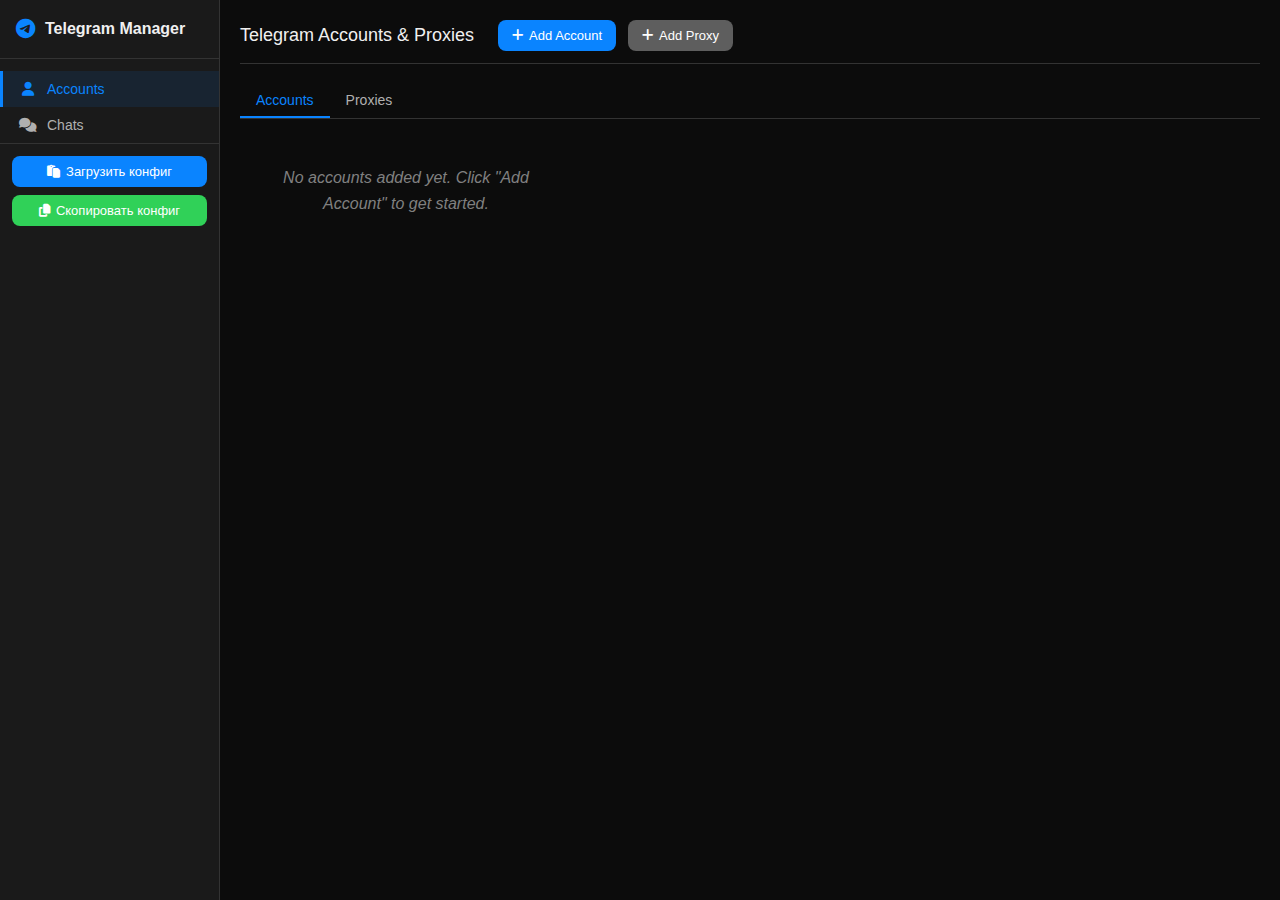
<file: index.html>
<!DOCTYPE html>
<html lang="en">
<head>
  <meta charset="UTF-8">
  <meta name="viewport" content="width=device-width, initial-scale=1.0">
  <title>Telegram Bot Manager</title>
  <link rel="stylesheet" href="styles.css">
  <link rel="stylesheet" href="https://cdnjs.cloudflare.com/ajax/libs/font-awesome/6.4.0/css/all.min.css">
</head>
<body>
  <div class="app-container">
    <div class="sidebar">
      <div class="sidebar-header">
        <i class="fab fa-telegram"></i>
        <h1>Telegram Manager</h1>
      </div>
      <nav class="sidebar-nav">
        <button class="nav-item active" data-section="accounts">
          <i class="fas fa-user"></i>
          <span>Accounts</span>
        </button>
        <button class="nav-item" data-section="chats">
          <i class="fas fa-comments"></i>
          <span>Chats</span>
        </button>

      <div class="sidebar-footer">
        <div class="config-buttons">
          <button id="loadConfig" class="btn primary">
            <i class="fas fa-paste"></i>
            <span>Загрузить конфиг</span>
          </button>
          <button id="saveConfig" class="btn success">
            <i class="fas fa-copy"></i>
            <span>Скопировать конфиг</span>
          </button>
        </div>
      </div>
    </div>

    <div class="main-content">
      <!-- Accounts Section -->
      <section id="accounts" class="content-section active">
        <div class="section-header">
          <div class="title-with-actions">
            <h2>Telegram Accounts & Proxies</h2>
            <button id="addAccount" class="btn primary">
              <i class="fas fa-plus"></i>
              <span>Add Account</span>
            </button>
            <button id="addProxy" class="btn secondary">
              <i class="fas fa-plus"></i>
              <span>Add Proxy</span>
            </button>
          </div>
        </div>
        
        <div class="account-proxy-tabs">
          <button class="account-proxy-tab active" data-tab="accounts-tab">Accounts</button>
          <button class="account-proxy-tab" data-tab="proxies-tab">Proxies</button>
        </div>
        
        <div id="accounts-tab" class="account-proxy-content active">
          <div class="cards-grid" id="accountsList">
            <!-- Sample Account Card -->
            <div class="card">
              <div class="card-header">
                <div class="card-title">Main Account</div>
                <div class="card-actions">
                  <button class="action-btn edit"><i class="fas fa-edit"></i></button>
                  <button class="action-btn delete"><i class="fas fa-trash"></i></button>
                </div>
              </div>
              <div class="card-content">
                <div class="card-info"><strong>Phone:</strong> +1234567890</div>
                <div class="card-info"><strong>Session:</strong> session_name.session</div>
                <div class="card-tag">SOCKS5 Proxy</div>
              </div>
            </div>
          </div>
        </div>
        
        <div id="proxies-tab" class="account-proxy-content">
          <div class="cards-grid" id="proxyList">
            <!-- Sample Proxy Card -->
            <div class="card">
              <div class="card-header">
                <div class="card-title">EU Proxy</div>
                <div class="card-actions">
                  <button class="action-btn edit"><i class="fas fa-edit"></i></button>
                  <button class="action-btn delete"><i class="fas fa-trash"></i></button>
                </div>
              </div>
              <div class="card-content">
                <div class="card-info"><strong>Type:</strong> SOCKS5</div>
                <div class="card-info"><strong>Host:</strong> proxy.example.com:1080</div>
                <div class="card-tag">SOCKS5</div>
              </div>
            </div>
          </div>
        </div>
      </section>

      <!-- Chats Section -->
      <section id="chats" class="content-section">
        <div class="section-header">
          <div class="title-with-actions">
            <h2>Chat Settings</h2>
            <button id="addChat" class="btn primary">
              <i class="fas fa-plus"></i>
              <span>Add Chat</span>
            </button>
          </div>
        </div>
        <div class="cards-grid" id="chatList">
          <!-- Sample Chat Card -->
          <div class="card">
            <div class="card-header">
              <div class="card-title">Crypto Group</div>
              <div class="card-actions">
                <button class="action-btn edit"><i class="fas fa-edit"></i></button>
                <button class="action-btn delete"><i class="fas fa-trash"></i></button>
              </div>
            </div>
            <div class="card-content">
              <div class="card-info"><strong>ID:</strong> @crypto_group</div>
              <div class="card-info"><strong>Message:</strong> Hello crypto enthusiasts! Check out our...</div>
              <div class="card-info"><strong>Account:</strong> Main Account</div>
              <div class="card-info"><strong>Times:</strong> 09:00, 15:00, 21:00</div>
              <div class="card-tag success">With Photo</div>
            </div>
          </div>
        </div>
      </section>

      <!-- Schedule Section -->
      <section id="schedule" class="content-section">
        <div class="section-header">
          <div class="title-with-actions">
            <h2>Posting Schedule</h2>
            <button id="addScheduleGroup" class="btn primary">
              <i class="fas fa-plus"></i>
              <span>Add Schedule</span>
            </button>
          </div>
        </div>
        <div class="cards-grid" id="scheduleList">
          <!-- Sample Schedule Card -->
          <div class="card">
            <div class="card-header">
              <div class="card-title">Morning Posts</div>
              <div class="card-actions">
                <button class="action-btn edit"><i class="fas fa-edit"></i></button>
                <button class="action-btn delete"><i class="fas fa-trash"></i></button>
              </div>
            </div>
            <div class="card-content">
              <div class="card-info"><strong>Account:</strong> Main Account</div>
              <div class="card-info"><strong>Chat:</strong> Crypto Group</div>
              <div class="card-info"><strong>Times:</strong> 09:00, 11:30</div>
            </div>
          </div>
        </div>
      </section>
    </div>

    <!-- Account Modal -->
    <div id="accountModal" class="modal">
      <div class="modal-content">
        <div class="modal-header">
          <h2>Add Account</h2>
          <span class="close">&times;</span>
        </div>
        <div class="modal-body">
          <div class="form-group">
            <label for="accountName">Account Name</label>
            <input type="text" id="accountName" class="form-control" placeholder="Enter a name for this account">
          </div>
          <div class="form-group">
            <label for="apiId">API ID</label>
            <input type="text" id="apiId" class="form-control" placeholder="Enter API ID">
          </div>
          <div class="form-group">
            <label for="apiHash">API Hash</label>
            <input type="text" id="apiHash" class="form-control" placeholder="Enter API Hash">
          </div>
          <div class="form-group">
            <label for="phoneNumber">Phone Number</label>
            <input type="text" id="phoneNumber" class="form-control" placeholder="+1234567890">
          </div>
          <div class="form-group">
            <label for="sessionFile">Session File Path</label>
            <input type="text" id="sessionFile" class="form-control" placeholder="/path/to/session.session">
          </div>
          
          <div class="proxy-toggle">
            <div class="proxy-toggle-header">
              <label>
                <input type="checkbox" id="useProxyCheck">
                Use Proxy
              </label>
            </div>
            <div class="proxy-toggle-content">
              <div class="form-group">
                <label for="proxySelect">Select Existing Proxy</label>
                <select id="proxySelect" class="form-control">
                  <option value="">No Proxy</option>
                  <option value="eu_proxy">EU Proxy</option>
                  <option value="us_proxy">US Proxy</option>
                </select>
              </div>
            </div>
          </div>
        </div>
        <div class="modal-footer">
          <button id="saveAccount" class="btn success">Save</button>
          <button id="cancelAccount" class="btn danger">Cancel</button>
        </div>
      </div>
    </div>

    <!-- Chat Modal -->
    <div id="chatModal" class="modal">
      <div class="modal-content">
        <div class="modal-header">
          <h2>Add Chat</h2>
          <span class="close">&times;</span>
        </div>
        <div class="modal-body">
          <div class="form-group">
            <label for="chatName">Chat Name</label>
            <input type="text" id="chatName" class="form-control" placeholder="Enter chat name">
          </div>
          <div class="form-group">
            <label for="chatId">Chat ID or Username</label>
            <input type="text" id="chatId" class="form-control" placeholder="Enter chat ID or @username">
          </div>
          <div class="form-group">
            <label for="messageContent">Message Content</label>
            <div class="editor-toolbar">
              <button type="button" class="toolbar-btn" data-format="bold"><i class="fas fa-bold"></i></button>
              <button type="button" class="toolbar-btn" data-format="italic"><i class="fas fa-italic"></i></button>
              <button type="button" class="toolbar-btn" data-format="link"><i class="fas fa-link"></i></button>
              <button type="button" class="toolbar-btn" data-format="emoji"><i class="far fa-smile"></i></button>
            </div>
            <textarea id="messageContent" class="form-control message-editor" placeholder="Enter message content"></textarea>
          </div>
          <div class="form-group">
            <label>
              <input type="checkbox" id="sendPhotoCheck" checked>
              Send Photo with Message
            </label>
            <div id="photoUrlField" class="photo-url-field visible">
              <input type="text" id="photoUrl" class="form-control" placeholder="Enter photo URL" value="https://i.imgur.com/69h9rbw.jpeg">
            </div>
          </div>
          <div class="form-group">
            <label for="chatAccountSelect">Account for Posting</label>
            <select id="chatAccountSelect" class="form-control">
              <option value="">Select an account</option>
              <option value="main_account">Main Account</option>
            </select>
          </div>
          <div class="form-group">
            <label>Posting Times</label>
            <div class="time-selector" id="chatTimeSelector">
              <div class="time-item">
                <input type="number" min="0" max="23" value="9" class="time-hour"> :
                <input type="number" min="0" max="59" value="0" class="time-minute">
                <button class="action-btn delete-time"><i class="fas fa-times"></i></button>
              </div>
              <div class="add-time" id="addChatTime">
                <i class="fas fa-plus"></i> Add Time
              </div>
            </div>
          </div>
          
          <!-- Test Message Section -->
          <div class="test-message-section">
            <div class="form-group">
              <label>
                <input type="checkbox" id="enableTestMode">
                Enable Test Mode
              </label>
            </div>
            <div id="testModeOptions" class="test-mode-options">
              <div class="form-group">
                <label for="testInterval">Test Interval (seconds)</label>
                <input type="number" id="testInterval" class="form-control" min="5" value="5">
              </div>
              <div class="form-group">
                <button id="startTestBtn" class="btn primary">Start Test</button>
                <button id="stopTestBtn" class="btn danger" style="display: none;">Stop Test</button>
              </div>
              <div class="test-status" id="testStatus"></div>
            </div>
          </div>
        </div>
        <div class="modal-footer">
          <button id="saveChat" class="btn success">Save</button>
          <button id="cancelChat" class="btn danger">Cancel</button>
        </div>
      </div>
    </div>

    <!-- Proxy Modal -->
    <div id="proxyModal" class="modal">
      <div class="modal-content">
        <div class="modal-header">
          <h2>Add Proxy</h2>
          <span class="close">&times;</span>
        </div>
        <div class="modal-body">
          <div class="form-group">
            <label for="proxyName">Proxy Name</label>
            <input type="text" id="proxyName" class="form-control" placeholder="Enter a name for this proxy">
          </div>
          <div class="form-group">
            <label for="proxyType">Proxy Type</label>
            <select id="proxyType" class="form-control">
              <option value="socks5">SOCKS5</option>
              <option value="socks4">SOCKS4</option>
              <option value="http">HTTP</option>
              <option value="mtproto">MTProto</option>
            </select>
          </div>
          <div class="form-group">
            <label for="proxyHost">Host</label>
            <input type="text" id="proxyHost" class="form-control" placeholder="proxy.example.com">
          </div>
          <div class="form-group">
            <label for="proxyPort">Port</label>
            <input type="number" id="proxyPort" class="form-control" placeholder="1080">
          </div>
          <div class="form-group">
            <label for="proxyUsername">Username (Optional)</label>
            <input type="text" id="proxyUsername" class="form-control" placeholder="username">
          </div>
          <div class="form-group">
            <label for="proxyPassword">Password (Optional)</label>
            <input type="password" id="proxyPassword" class="form-control" placeholder="password">
          </div>
        </div>
        <div class="modal-footer">
          <button id="saveProxy" class="btn success">Save</button>
          <button id="cancelProxy" class="btn danger">Cancel</button>
        </div>
      </div>
    </div>

    <!-- Link Dialog -->
    <div id="linkDialog" class="link-dialog" style="display: none;">
      <div class="link-dialog-header">Insert Link</div>
      <div class="form-group">
        <label for="linkText">Text</label>
        <input type="text" id="linkText" class="form-control" placeholder="Link text">
      </div>
      <div class="form-group">
        <label for="linkUrl">URL</label>
        <input type="text" id="linkUrl" class="form-control" placeholder="https://example.com">
      </div>
      <div class="link-dialog-actions">
        <button id="cancelLink" class="btn danger">Cancel</button>
        <button id="insertLink" class="btn success">Insert</button>
      </div>
    </div>

    <!-- Emoji Picker -->
    <div class="emoji-picker" id="emojiPicker" style="display: none;">
      <div class="emoji-categories">
        <button data-category="smileys" class="active">😀</button>
        <button data-category="animals">🐶</button>
        <button data-category="food">🍎</button>
        <button data-category="travel">✈️</button>
        <button data-category="symbols">❤️</button>
      </div>
      <div class="emoji-container" id="emojiContainer">
        <!-- Emojis will be loaded here -->
      </div>
    </div>
  </div>

  <script src="script.js"></script>
</body>
</html>
</file>
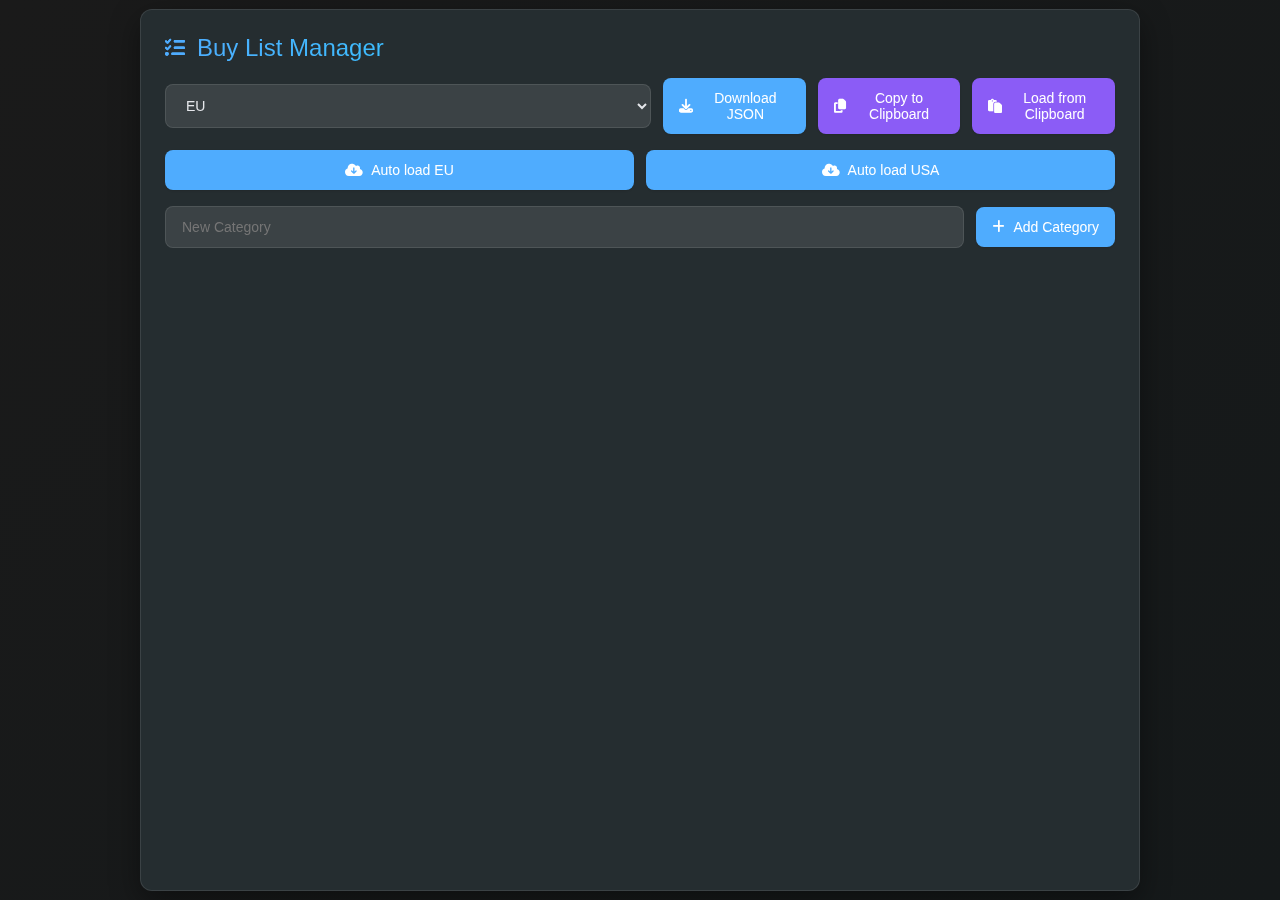
<file: panel.html>
<!DOCTYPE html>
<html lang="en">
<head>
    <meta charset="UTF-8">
    <meta name="viewport" content="width=device-width, initial-scale=1.0">
    <title>Buy List Manager</title>
    <link rel="stylesheet" href="https://cdnjs.cloudflare.com/ajax/libs/font-awesome/6.4.0/css/all.min.css">
    <style>
        :root {
            /* Colors */
            --bg-dark: #1a1a1a;
            --card-bg-dark: #252d30;
            --text-dark: #e5e7eb;
            --text-secondary-dark: #a1a1a6;
            --border-dark: rgba(255, 255, 255, 0.1);
            --accent: #4facfe;
            --accent-hover: #60a5fa;
            --danger: #ef4444;
            --danger-hover: #f87171;
            --neutral: #6b7280;
            --neutral-hover: #9ca3af;
            --success: #10b981;
            --success-hover: #34d399;
            --purple: #8b5cf6;
            --purple-hover: #a78bfa;
            
            /* Spacing */
            --space-xs: 4px;
            --space-sm: 8px;
            --space-md: 12px;
            --space-lg: 16px;
            --space-xl: 24px;
            --space-2xl: 32px;
            
            /* Border Radius */
            --radius-sm: 6px;
            --radius-md: 8px;
            --radius-lg: 12px;
            --radius-xl: 16px;
            
            /* Shadows */
            --shadow-sm: 0 1px 2px rgba(0, 0, 0, 0.1);
            --shadow-md: 0 4px 6px rgba(0, 0, 0, 0.1);
            --shadow-lg: 0 10px 15px rgba(0, 0, 0, 0.1);
            --shadow-xl: 0 20px 25px rgba(0, 0, 0, 0.1);
            
            /* Transitions */
            --transition-fast: 0.2s ease;
            --transition-normal: 0.3s ease;
        }
        
        @font-face {
            font-family: 'Gotham';
            src: url('https://boberbuyer.github.io/font/gotham_book.otf') format('opentype');
            font-weight: 400;
            font-style: normal;
        }
        @font-face {
            font-family: 'Gotham';
            src: url('https://boberbuyer.github.io/font/gotham_medium.otf') format('opentype');
            font-weight: 500;
            font-style: normal;
        }
        
        * {
            margin: 0;
            padding: 0;
            box-sizing: border-box;
        }
        
        body {
            font-family: 'Gotham', 'Helvetica', 'Arial', sans-serif;
            background: linear-gradient(135deg, #1a1a1a, #15191a);
            color: var(--text-dark);
            min-height: 100vh;
            display: flex;
            justify-content: center;
            align-items: flex-start;
            padding: var(--space-lg);
        }
        
        .container {
            width: 1000px;
            height: 98vh;
            background: var(--card-bg-dark);
            padding: var(--space-xl);
            border-radius: var(--radius-lg);
            box-shadow: 0 10px 30px rgba(0, 0, 0, 0.4);
            backdrop-filter: blur(15px);
            position: fixed;
            top: 50%;
            left: 50%;
            transform: translate(-50%, -50%);
            overflow-y: auto;
            animation: slideUp 0.7s ease-in-out;
            border: 1px solid var(--border-dark);
        }
        
        h2 {
            font-size: 24px;
            font-weight: 500;
            margin-bottom: var(--space-lg);
            background: linear-gradient(90deg, var(--accent), #00f2fe);
            -webkit-background-clip: text;
            background-clip: text;
            color: transparent;
            display: flex;
            align-items: center;
            gap: var(--space-md);
        }
        
        h2 i {
            font-size: 20px;
            color: var(--accent);
        }
        
        .input-group {
            display: flex;
            gap: var(--space-md);
            margin-bottom: var(--space-lg);
            align-items: center;
        }
        
        .header-actions button {
            min-width: 100px;
        }
        
        .button-group {
            display: flex;
            gap: var(--space-md);
            flex: 1;
        }
        
        .button-group button {
            flex: 1;
        }
        
        input, select, button {
            padding: var(--space-md) var(--space-lg);
            border: none;
            border-radius: var(--radius-md);
            font-size: 14px;
            font-family: 'Gotham', sans-serif;
            transition: all var(--transition-fast);
        }
        
        input, select {
            background: rgba(255, 255, 255, 0.1);
            color: var(--text-dark);
            flex: 1;
            border: 1px solid var(--border-dark);
        }
        
        input:focus, select:focus {
            outline: none;
            box-shadow: 0 0 0 2px rgba(79, 172, 254, 0.5);
            background: rgba(255, 255, 255, 0.15);
            border-color: var(--accent);
        }
        
        button {
            background: var(--accent);
            color: #FFFFFF;
            cursor: pointer;
            box-shadow: var(--shadow-sm);
            display: flex;
            align-items: center;
            justify-content: center;
            gap: var(--space-sm);
        }
        
        button i {
            font-size: 14px;
        }
        
        button:hover {
            background: var(--accent-hover);
            transform: translateY(-2px);
            box-shadow: var(--shadow-md);
        }
        
        button:active {
            transform: scale(0.98);
        }
        
        button:disabled {
            background: rgba(255, 255, 255, 0.1);
            cursor: not-allowed;
            box-shadow: none;
            transform: none;
        }
        
        .delete-btn {
            background: var(--danger);
        }
        
        .delete-btn:hover {
            background: var(--danger-hover);
        }
        
        .move-btn, .item-move-btn {
            background: var(--neutral);
            width: 32px;
            height: 32px;
            padding: 0;
            border-radius: 50%;
            font-size: 14px;
            display: flex;
            align-items: center;
            justify-content: center;
            box-shadow: var(--shadow-sm);
        }
        
        .move-btn:hover, .item-move-btn:hover {
            background: var(--neutral-hover);
        }
        
        .item-url-btn {
            background: var(--success);
            width: 32px;
            height: 32px;
            padding: 0;
            border-radius: 50%;
            font-size: 14px;
            display: flex;
            align-items: center;
            justify-content: center;
            box-shadow: var(--shadow-sm);
        }
        
        .item-url-btn:hover {
            background: var(--success-hover);
        }
        
        .add-item-btn {
            background: var(--accent);
        }
        
        .add-item-btn:hover {
            background: var(--accent-hover);
        }
        
        .copy-btn {
            background: var(--purple);
        }
        
        .copy-btn:hover {
            background: var(--purple-hover);
        }
        
        .category-list {
            margin: var(--space-lg) 0;
        }
        
        .category {
            background: rgba(255, 255, 255, 0.05);
            padding: var(--space-lg);
            margin-bottom: var(--space-md);
            border-radius: var(--radius-md);
            border: 1px solid var(--border-dark);
            transition: all var(--transition-fast);
        }
        
        .category:hover {
            background: rgba(255, 255, 255, 0.07);
            transform: translateY(-2px);
            box-shadow: var(--shadow-md);
        }
        
        .category-header {
            display: flex;
            align-items: center;
            gap: var(--space-md);
            margin-bottom: var(--space-md);
        }
        
        .category-header input {
            flex-grow: 1;
        }
        
        .item {
            display: flex;
            align-items: center;
            gap: var(--space-md);
            margin-left: var(--space-lg);
            padding: var(--space-md) 0;
            animation: fadeIn 0.3s ease-in;
            transition: transform 0.3s ease;
            border-bottom: 1px solid rgba(255, 255, 255, 0.05);
        }
        
        .item:last-child {
            border-bottom: none;
        }
        
        .item.moving {
            transform: translateY(10px);
            opacity: 0.7;
        }
        
        .item input {
            flex-grow: 1;
        }
        
        .item input[type="number"] {
            width: 100px;
            flex-grow: 0;
        }
        
        .url-input-container {
            display: none;
            margin-top: var(--space-md);
            margin-left: var(--space-lg);
            animation: fadeIn 0.3s ease-in;
        }
        
        .url-input-container.active {
            display: block;
        }
        
        .notification {
            position: fixed;
            top: 20px;
            right: 20px;
            padding: var(--space-md) var(--space-lg);
            border-radius: var(--radius-md);
            background: var(--success);
            color: white;
            box-shadow: var(--shadow-lg);
            transform: translateX(120%);
            transition: transform 0.3s ease;
            z-index: 1000;
            display: flex;
            align-items: center;
            gap: var(--space-md);
        }
        
        .notification.active {
            transform: translateX(0);
        }
        
        .notification i {
            font-size: 18px;
        }
        
        @keyframes slideUp {
            from { transform: translate(-50%, -40%) scale(0.95); opacity: 0; }
            to { transform: translate(-50%, -50%) scale(1); opacity: 1; }
        }
        
        @keyframes fadeIn {
            from { opacity: 0; transform: translateY(10px); }
            to { opacity: 1; transform: translateY(0); }
        }
        
        @media (max-width: 768px) {
            .container {
                width: 95%;
                height: 95vh;
                padding: var(--space-lg);
            }
            
            .input-group {
                flex-direction: column;
                align-items: stretch;
            }
            
            .button-group {
                flex-direction: column;
            }
            
            .category-header, .item {
                flex-wrap: wrap;
                gap: var(--space-md);
            }
            
            .move-btn, .item-move-btn, .item-url-btn {
                width: 32px;
                height: 32px;
                font-size: 14px;
            }
            
            button {
                padding: var(--space-md);
            }
        }
        
        /* Scrollbar Styling */
        ::-webkit-scrollbar {
            width: 8px;
            height: 8px;
        }
        
        ::-webkit-scrollbar-track {
            background: rgba(255, 255, 255, 0.05);
            border-radius: 10px;
        }
        
        ::-webkit-scrollbar-thumb {
            background: rgba(255, 255, 255, 0.2);
            border-radius: 10px;
        }
        
        ::-webkit-scrollbar-thumb:hover {
            background: rgba(255, 255, 255, 0.3);
        }
    </style>
</head>
<body>
    <div class="container active">
        <h2><i class="fas fa-list-check"></i> Buy List Manager</h2>
        
        <div class="input-group header-actions">
            <select id="regionSelect">
                <option value="eu">EU</option>
                <option value="usa">USA</option>
            </select>
            <div class="button-group">
                <button class="download-btn" onclick="downloadJson()">
                    <i class="fas fa-download"></i> Download JSON
                </button>
                <button class="copy-btn" onclick="copyJson()">
                    <i class="fas fa-copy"></i> Copy to Clipboard
                </button>
                <button class="copy-btn" onclick="loadFromClipboard()">
                    <i class="fas fa-paste"></i> Load from Clipboard
                </button>
            </div>
        </div>
        
        <div class="input-group header-actions">
            <div class="button-group">
                <button onclick="autoLoadConfig('https://boberbuyer.github.io/eu_buy_list.json')">
                    <i class="fas fa-cloud-download-alt"></i> Auto load EU
                </button>
                <button onclick="autoLoadConfig('https://boberbuyer.github.io/us_buy_list.json')">
                    <i class="fas fa-cloud-download-alt"></i> Auto load USA
                </button>
            </div>
        </div>
        
        <div class="input-group header-actions">
            <input type="text" id="newCategory" placeholder="New Category">
            <button onclick="addCategory()">
                <i class="fas fa-plus"></i> Add Category
            </button>
        </div>
        
        <div class="category-list" id="categoryList"></div>
    </div>
    
    <div class="notification" id="notification">
        <i class="fas fa-check-circle"></i>
        <span id="notification-message">Operation successful!</span>
    </div>

    <script>
        let data = [];

        function showNotification(message, type = 'success') {
            const notification = document.getElementById('notification');
            const notificationMessage = document.getElementById('notification-message');
            const icon = notification.querySelector('i');
            
            notificationMessage.textContent = message;
            
            // Set notification style based on type
            if (type === 'success') {
                notification.style.background = '#10b981';
                icon.className = 'fas fa-check-circle';
            } else if (type === 'error') {
                notification.style.background = '#ef4444';
                icon.className = 'fas fa-exclamation-circle';
            } else if (type === 'info') {
                notification.style.background = '#3b82f6';
                icon.className = 'fas fa-info-circle';
            }
            
            notification.classList.add('active');
            
            setTimeout(() => {
                notification.classList.remove('active');
            }, 3000);
        }

        function loadFromClipboard() {
            navigator.clipboard.readText().then(text => {
                if (!text || text.trim().startsWith('<')) {
                    showNotification('Clipboard does not contain valid JSON.', 'error');
                    return;
                }
                try {
                    data = JSON.parse(text);
                    normalizeData();
                    renderCategories();
                    showNotification('Configuration loaded from clipboard!', 'success');
                } catch (err) {
                    console.error('Failed to parse clipboard JSON: ', err);
                    showNotification('Invalid JSON in clipboard: ' + err.message, 'error');
                }
            }).catch(err => {
                console.error('Failed to read clipboard: ', err);
                showNotification('Failed to read clipboard: ' + err.message, 'error');
            });
        }

        function autoLoadConfig(url) {
            fetch(url, { headers: { 'Accept': 'application/json' } })
                .then(response => {
                    if (!response.ok) {
                        throw new Error(`HTTP error ${response.status}: ${response.statusText}`);
                    }
                    const contentType = response.headers.get('content-type');
                    if (!contentType || !contentType.includes('application/json')) {
                        throw new Error('Response is not JSON');
                    }
                    return response.json();
                })
                .then(json => {
                    data = json;
                    normalizeData();
                    renderCategories();
                    showNotification(`${url.includes('eu') ? 'EU' : 'USA'} configuration loaded successfully!`, 'success');
                })
                .catch(err => {
                    console.error('Failed to load config: ', err);
                    showNotification(`Failed to load configuration from ${url.includes('eu') ? 'EU' : 'USA'}. Error: ${err.message}`, 'error');
                });
        }

        function normalizeData() {
            if (!Array.isArray(data)) {
                data = [];
            }
            data.forEach(category => {
                if (!category.category || category.category.trim() === '') {
                    category.category = 'Unnamed Category';
                }
                if (!Array.isArray(category.items)) {
                    category.items = [];
                }
                category.items.forEach(item => {
                    item.percentage = item.percentage ?? '';
                    item.imageUrl = item.imageUrl ?? '';
                    item.name = item.name || 'Unnamed Item';
                    item.description = item.description || '';
                });
            });
        }

        function renderCategories() {
            const container = document.getElementById('categoryList');
            if (!container) return;
            container.innerHTML = '';
            data.forEach((category, catIndex) => {
                const div = document.createElement('div');
                div.className = 'category';
                div.id = `category-${catIndex}`;
                div.innerHTML = `
                    <div class="category-header">
                        <input type="text" value="${category.category}" onblur="updateCategory(${catIndex}, this.value)">
                        <button class="move-btn" onclick="moveCategory(${catIndex}, -1)" ${catIndex === 0 ? 'disabled' : ''}>
                            <i class="fas fa-arrow-up"></i>
                        </button>
                        <button class="move-btn" onclick="moveCategory(${catIndex}, 1)" ${catIndex === data.length - 1 ? 'disabled' : ''}>
                            <i class="fas fa-arrow-down"></i>
                        </button>
                        <button class="add-item-btn" onclick="addEmptyItem(${catIndex})">
                            <i class="fas fa-plus"></i>
                        </button>
                        <button class="add-item-btn" onclick="showAddItemForm(${catIndex})">
                            <i class="fas fa-plus-circle"></i> Custom
                        </button>
                        <button class="delete-btn" onclick="deleteCategory(${catIndex})">
                            <i class="fas fa-trash"></i>
                        </button>
                    </div>
                    <div id="addItemForm${catIndex}" style="display: none; margin-bottom: 10px;">
                        <div class="input-group">
                            <input type="text" id="newItemName${catIndex}" placeholder="Item Name">
                            <input type="number" id="newItemPercentage${catIndex}" placeholder="Percentage (optional)">
                            <input type="text" id="newItemDescription${catIndex}" placeholder="Description">
                            <input type="text" id="newItemImageUrl${catIndex}" placeholder="Image URL (optional)">
                            <button onclick="addItem(${catIndex})">
                                <i class="fas fa-plus"></i> Add Custom Item
                            </button>
                        </div>
                    </div>
                    <div id="items-${catIndex}" class="items-container"></div>
                `;
                container.appendChild(div);
                renderItems(catIndex);
            });
        }

        function renderItems(catIndex) {
            const container = document.getElementById(`items-${catIndex}`);
            if (!container) return;
            container.innerHTML = '';
            data[catIndex].items.forEach((item, itemIndex) => {
                const itemDiv = document.createElement('div');
                itemDiv.className = 'item';
                itemDiv.id = `item-${catIndex}-${itemIndex}`;
                itemDiv.innerHTML = `
                    <input type="text" value="${item.name}" placeholder="Enter name" onblur="updateItem(${catIndex}, ${itemIndex}, 'name', this.value)">
                    <input type="number" value="${item.percentage}" placeholder="Optional" onblur="updateItem(${catIndex}, ${itemIndex}, 'percentage', this.value)">
                    <input type="text" value="${item.description}" placeholder="Enter description" onblur="updateItem(${catIndex}, ${itemIndex}, 'description', this.value)">
                    <button class="item-url-btn" onclick="toggleUrlInput(${catIndex}, ${itemIndex})">
                        <i class="fas fa-image"></i>
                    </button>
                    <button class="item-move-btn" onclick="moveItem(${catIndex}, ${itemIndex}, -1)" ${itemIndex === 0 ? 'disabled' : ''}>
                        <i class="fas fa-arrow-up"></i>
                    </button>
                    <button class="item-move-btn" onclick="moveItem(${catIndex}, ${itemIndex}, 1)" ${itemIndex === data[catIndex].items.length - 1 ? 'disabled' : ''}>
                        <i class="fas fa-arrow-down"></i>
                    </button>
                    <button class="delete-btn" onclick="deleteItem(${catIndex}, ${itemIndex})">
                        <i class="fas fa-trash"></i>
                    </button>
                `;
                container.appendChild(itemDiv);
                const urlContainer = document.createElement('div');
                urlContainer.className = 'url-input-container';
                urlContainer.id = `url-input-${catIndex}-${itemIndex}`;
                urlContainer.innerHTML = `
                    <input type="text" value="${item.imageUrl}" placeholder="Enter image URL" onblur="updateItem(${catIndex}, ${itemIndex}, 'imageUrl', this.value)">
                `;
                container.appendChild(urlContainer);
            });
        }

        function toggleUrlInput(catIndex, itemIndex) {
            const urlContainer = document.getElementById(`url-input-${catIndex}-${itemIndex}`);
            if (urlContainer) {
                urlContainer.classList.toggle('active');
            }
        }

        function addCategory() {
            const newCategory = document.getElementById('newCategory').value;
            if (!newCategory) {
                showNotification('Please enter a category name.', 'error');
                return;
            }
            data.push({ category: newCategory, items: [] });
            document.getElementById('newCategory').value = '';
            renderCategories();
            showNotification('Category added successfully!', 'success');
        }

        function showAddItemForm(catIndex) {
            const form = document.getElementById(`addItemForm${catIndex}`);
            if (form) {
                form.style.display = form.style.display === 'none' ? 'block' : 'none';
            }
        }

        function addEmptyItem(catIndex) {
            data[catIndex].items.push({
                name: 'Unnamed Item',
                percentage: '',
                description: '',
                imageUrl: ''
            });
            renderItems(catIndex);
            showNotification('Item added successfully!', 'success');
        }

        function addItem(catIndex) {
            const name = document.getElementById(`newItemName${catIndex}`).value;
            const percentage = document.getElementById(`newItemPercentage${catIndex}`).value;
            const description = document.getElementById(`newItemDescription${catIndex}`).value;
            const imageUrl = document.getElementById(`newItemImageUrl${catIndex}`).value;
            if (!name || !description) {
                showNotification('Please enter both item name and description.', 'error');
                return;
            }
            data[catIndex].items.push({
                name,
                percentage: percentage ? parseInt(percentage) : '',
                description,
                imageUrl: imageUrl || ''
            });
            document.getElementById(`newItemName${catIndex}`).value = '';
            document.getElementById(`newItemPercentage${catIndex}`).value = '';
            document.getElementById(`newItemDescription${catIndex}`).value = '';
            document.getElementById(`newItemImageUrl${catIndex}`).value = '';
            renderItems(catIndex);
            showAddItemForm(catIndex); // Hide form after adding
            showNotification('Custom item added successfully!', 'success');
        }

        function updateCategory(catIndex, value) {
            if (value && catIndex < data.length) {
                data[catIndex].category = value;
                renderCategories(); // Re-render to update button states
            }
        }

        function updateItem(catIndex, itemIndex, field, value) {
            if (catIndex < data.length && itemIndex < data[catIndex].items.length) {
                if (field === 'percentage') {
                    data[catIndex].items[itemIndex][field] = value ? parseInt(value) : '';
                } else if (field === 'imageUrl') {
                    if (value && !isValidUrl(value)) {
                        showNotification('Invalid URL format. Please enter a valid URL.', 'error');
                        return;
                    }
                    data[catIndex].items[itemIndex][field] = value;
                } else {
                    data[catIndex].items[itemIndex][field] = value;
                }
            }
        }

        function isValidUrl(string) {
            try {
                new URL(string);
                return true;
            } catch (_) {
                return false;
            }
        }

        function deleteCategory(catIndex) {
            if (catIndex < data.length) {
                if (confirm(`Are you sure you want to delete the category "${data[catIndex].category}"?`)) {
                    data.splice(catIndex, 1);
                    renderCategories();
                    showNotification('Category deleted successfully!', 'info');
                }
            }
        }

        function deleteItem(catIndex, itemIndex) {
            if (catIndex < data.length && itemIndex < data[catIndex].items.length) {
                if (confirm(`Are you sure you want to delete the item "${data[catIndex].items[itemIndex].name}"?`)) {
                    data[catIndex].items.splice(itemIndex, 1);
                    renderItems(catIndex);
                    showNotification('Item deleted successfully!', 'info');
                }
            }
        }

        function moveCategory(catIndex, direction) {
            const newIndex = catIndex + direction;
            if (newIndex >= 0 && newIndex < data.length) {
                [data[catIndex], data[newIndex]] = [data[newIndex], data[catIndex]];
                renderCategories();
                showNotification('Category moved successfully!', 'success');
            }
        }

        function moveItem(catIndex, itemIndex, direction) {
            const newIndex = itemIndex + direction;
            if (catIndex < data.length && newIndex >= 0 && newIndex < data[catIndex].items.length) {
                const itemDiv = document.getElementById(`item-${catIndex}-${itemIndex}`);
                const targetDiv = document.getElementById(`item-${catIndex}-${newIndex}`);
                if (itemDiv && targetDiv) {
                    itemDiv.classList.add('moving');
                    targetDiv.classList.add('moving');
                    setTimeout(() => {
                        itemDiv.classList.remove('moving');
                        targetDiv.classList.remove('moving');
                    }, 300);
                }
                [data[catIndex].items[itemIndex], data[catIndex].items[newIndex]] = 
                    [data[catIndex].items[newIndex], data[catIndex].items[itemIndex]];
                renderItems(catIndex);
                showNotification('Item moved successfully!', 'success');
            }
        }

        function downloadJson() {
            const region = document.getElementById('regionSelect').value;
            const blob = new Blob([JSON.stringify(data, null, 2)], { type: 'application/json' });
            const url = URL.createObjectURL(blob);
            const a = document.createElement('a');
            a.href = url;
            a.download = `${region}_buy_list.json`;
            a.click();
            URL.revokeObjectURL(url);
            showNotification(`JSON downloaded as ${region}_buy_list.json`, 'success');
        }

        function copyJson() {
            const jsonString = JSON.stringify(data, null, 2);
            navigator.clipboard.writeText(jsonString).then(() => {
                showNotification('JSON copied to clipboard!', 'success');
            }).catch(err => {
                console.error('Failed to copy JSON: ', err);
                showNotification('Failed to copy JSON to clipboard: ' + err.message, 'error');
            });
        }

        document.addEventListener('DOMContentLoaded', () => {
            const container = document.querySelector('.container');
            if (container) {
                container.classList.add('active');
            }
        });
    </script>
</body>
</html>
</file>
<file: styles.css>
:root {
  --bg-primary: #0c0c0c;
  --bg-secondary: #1a1a1a;
  --bg-tertiary: #242424;
  --bg-modal: #1a1a1a;
  --text-primary: #f0f0f0;
  --text-secondary: #b0b0b0;
  --text-muted: #808080;
  --accent-primary: #0a84ff;
  --accent-primary-hover: #409cff;
  --accent-secondary: #5e5e5e;
  --accent-secondary-hover: #6e6e6e;
  --accent-success: #30d158;
  --accent-success-hover: #4cd675;
  --accent-danger: #ff453a;
  --accent-danger-hover: #ff6961;
  --border-color: #333333;
  --border-radius: 8px;
  --box-shadow: 0 4px 12px rgba(0, 0, 0, 0.3);
  --transition: all 0.2s ease;
}

* {
  margin: 0;
  padding: 0;
  box-sizing: border-box;
}

body {
  font-family: -apple-system, BlinkMacSystemFont, "Segoe UI", Roboto, Helvetica, Arial, sans-serif;
  line-height: 1.6;
  color: var(--text-primary);
  background-color: var(--bg-primary);
  height: 100vh;
  overflow: hidden;
}

.app-container {
  display: flex;
  height: 100vh;
}

/* Sidebar Styles */
.sidebar {
  width: 220px;
  background-color: var(--bg-secondary);
  display: flex;
  flex-direction: column;
  border-right: 1px solid var(--border-color);
}

.sidebar-header {
  padding: 16px;
  display: flex;
  align-items: center;
  border-bottom: 1px solid var(--border-color);
}

.sidebar-header i {
  font-size: 20px;
  color: var(--accent-primary);
  margin-right: 10px;
}

.sidebar-header h1 {
  font-size: 16px;
  font-weight: 600;
}

.sidebar-nav {
  flex: 1;
  padding: 12px 0;
}

.nav-item {
  display: flex;
  align-items: center;
  padding: 10px 16px;
  width: 100%;
  background: none;
  border: none;
  color: var(--text-secondary);
  font-size: 14px;
  text-align: left;
  cursor: pointer;
  transition: var(--transition);
  border-left: 3px solid transparent;
}

.nav-item:hover {
  background-color: var(--bg-tertiary);
  color: var(--text-primary);
}

.nav-item.active {
  color: var(--accent-primary);
  background-color: rgba(10, 132, 255, 0.1);
  border-left: 3px solid var(--accent-primary);
}

.nav-item i {
  margin-right: 10px;
  width: 18px;
  text-align: center;
}

.sidebar-footer {
  padding: 12px;
  border-top: 1px solid var(--border-color);
}

.config-buttons {
  display: flex;
  flex-direction: column;
  gap: 8px;
}

/* Main Content Styles */
.main-content {
  flex: 1;
  overflow-y: auto;
  padding: 0;
  position: relative;
}

.content-section {
  display: none;
  padding: 20px;
  height: 100%;
  overflow-y: auto;
}

.content-section.active {
  display: block;
}

.section-header {
  margin-bottom: 20px;
  padding-bottom: 12px;
  border-bottom: 1px solid var(--border-color);
}

.title-with-actions {
  display: flex;
  align-items: center;
  gap: 12px;
  flex-wrap: wrap;
}

.section-header h2 {
  font-size: 18px;
  font-weight: 500;
  margin-right: 12px;
}

/* Card Grid Layout */
.cards-grid {
  display: grid;
  grid-template-columns: repeat(auto-fill, minmax(280px, 1fr));
  gap: 12px;
}

/* Card Styles */
.card {
  background-color: var(--bg-tertiary);
  border-radius: var(--border-radius);
  padding: 14px;
  transition: var(--transition);
  box-shadow: 0 2px 8px rgba(0, 0, 0, 0.15);
}

.card:hover {
  transform: translateY(-2px);
  box-shadow: 0 4px 12px rgba(0, 0, 0, 0.2);
}

.card-header {
  display: flex;
  justify-content: space-between;
  align-items: center;
  margin-bottom: 10px;
  padding-bottom: 6px;
  border-bottom: 1px solid rgba(255, 255, 255, 0.1);
}

.card-title {
  font-size: 16px;
  font-weight: 500;
}

.card-actions {
  display: flex;
  gap: 6px;
}

.card-content {
  font-size: 13px;
  color: var(--text-secondary);
}

.card-info {
  margin-bottom: 5px;
}

.card-tag {
  display: inline-block;
  background-color: rgba(10, 132, 255, 0.15);
  color: var(--accent-primary);
  padding: 2px 8px;
  border-radius: 4px;
  font-size: 12px;
  margin-right: 6px;
  margin-top: 6px;
}

.card-tag.danger {
  background-color: rgba(255, 69, 58, 0.15);
  color: var(--accent-danger);
}

.card-tag.success {
  background-color: rgba(48, 209, 88, 0.15);
  color: var(--accent-success);
}

/* Form Styles */
.form-group {
  margin-bottom: 14px;
}

label {
  display: block;
  margin-bottom: 5px;
  font-weight: 500;
  color: var(--text-secondary);
  font-size: 13px;
}

.form-control {
  width: 100%;
  padding: 10px 12px;
  background-color: var(--bg-tertiary);
  border: 1px solid var(--border-color);
  border-radius: var(--border-radius);
  color: var(--text-primary);
  font-size: 14px;
  transition: var(--transition);
}

.form-control:focus {
  outline: none;
  border-color: var(--accent-primary);
  box-shadow: 0 0 0 2px rgba(10, 132, 255, 0.2);
}

.form-control::placeholder {
  color: var(--text-muted);
}

.message-editor {
  min-height: 150px;
  font-family: monospace;
  resize: vertical;
  line-height: 1.5;
}

/* Button Styles */
.btn {
  padding: 8px 14px;
  border: none;
  border-radius: var(--border-radius);
  cursor: pointer;
  font-size: 13px;
  font-weight: 500;
  transition: var(--transition);
  display: inline-flex;
  align-items: center;
  justify-content: center;
}

.btn i {
  margin-right: 6px;
}

.primary {
  background-color: var(--accent-primary);
  color: #ffffff;
}

.primary:hover {
  background-color: var(--accent-primary-hover);
}

.secondary {
  background-color: var(--accent-secondary);
  color: #ffffff;
}

.secondary:hover {
  background-color: var(--accent-secondary-hover);
}

.success {
  background-color: var(--accent-success);
  color: #ffffff;
}

.success:hover {
  background-color: var(--accent-success-hover);
}

.danger {
  background-color: var(--accent-danger);
  color: #ffffff;
}

.danger:hover {
  background-color: var(--accent-danger-hover);
}

/* Action Button Styles */
.action-btn {
  background: none;
  border: none;
  cursor: pointer;
  font-size: 14px;
  color: var(--text-secondary);
  transition: var(--transition);
  width: 28px;
  height: 28px;
  display: flex;
  align-items: center;
  justify-content: center;
  border-radius: 50%;
}

.action-btn:hover {
  background-color: rgba(255, 255, 255, 0.1);
}

.action-btn.edit:hover {
  color: var(--accent-primary);
}

.action-btn.delete:hover {
  color: var(--accent-danger);
}

/* Account/Proxy Tabs */
.account-proxy-tabs {
  display: flex;
  align-items: center;
  margin-bottom: 16px;
  border-bottom: 1px solid var(--border-color);
}

.account-proxy-tab {
  padding: 8px 16px;
  background: none;
  border: none;
  color: var(--text-secondary);
  cursor: pointer;
  font-size: 14px;
  border-bottom: 2px solid transparent;
  transition: var(--transition);
}

.account-proxy-tab.active {
  color: var(--accent-primary);
  border-bottom-color: var(--accent-primary);
}

.account-proxy-content {
  display: none;
}

.account-proxy-content.active {
  display: block;
}

/* Proxy Toggle in Account Form */
.proxy-toggle {
  margin-top: 16px;
  padding-top: 16px;
  border-top: 1px solid var(--border-color);
}

.proxy-toggle-header {
  display: flex;
  align-items: center;
  margin-bottom: 12px;
  cursor: pointer;
}

.proxy-toggle-content {
  display: none;
}

.proxy-toggle-content.expanded {
  display: block;
}

.proxy-toggle-header.expanded {
  margin-bottom: 8px;
}

/* Modal Styles */
.modal {
  display: none;
  position: fixed;
  z-index: 1000;
  left: 0;
  top: 0;
  width: 100%;
  height: 100%;
  background-color: rgba(0, 0, 0, 0.5);
  backdrop-filter: blur(4px);
}

.modal-content {
  background-color: var(--bg-modal);
  margin: 5% auto;
  width: 90%;
  max-width: 500px;
  border-radius: var(--border-radius);
  box-shadow: var(--box-shadow);
  overflow: hidden;
  animation: modal-slide-in 0.3s ease;
}

@keyframes modal-slide-in {
  from {
    opacity: 0;
    transform: translateY(-20px);
  }
  to {
    opacity: 1;
    transform: translateY(0);
  }
}

.modal-header {
  padding: 14px 20px;
  border-bottom: 1px solid var(--border-color);
  display: flex;
  justify-content: space-between;
  align-items: center;
}

.modal-header h2 {
  font-size: 16px;
  font-weight: 500;
}

.modal-body {
  padding: 20px;
  max-height: 70vh;
  overflow-y: auto;
}

.modal-footer {
  padding: 14px 20px;
  border-top: 1px solid var(--border-color);
  display: flex;
  justify-content: flex-end;
  gap: 10px;
}

.close {
  color: var(--text-secondary);
  font-size: 20px;
  font-weight: bold;
  cursor: pointer;
}

.close:hover {
  color: var(--text-primary);
}

/* Editor Toolbar */
.editor-toolbar {
  display: flex;
  gap: 6px;
  margin-bottom: 8px;
  padding: 6px;
  background-color: var(--bg-tertiary);
  border: 1px solid var(--border-color);
  border-bottom: none;
  border-radius: var(--border-radius) var(--border-radius) 0 0;
}

.toolbar-btn {
  background: none;
  border: none;
  cursor: pointer;
  padding: 5px 8px;
  border-radius: 4px;
  color: var(--text-secondary);
  transition: var(--transition);
}

.toolbar-btn:hover {
  background-color: rgba(255, 255, 255, 0.1);
  color: var(--text-primary);
}

.toolbar-btn.active {
  background-color: rgba(10, 132, 255, 0.15);
  color: var(--accent-primary);
}

/* Emoji Picker */
.emoji-picker {
  position: absolute;
  z-index: 1001;
  background-color: var(--bg-modal);
  border-radius: var(--border-radius);
  box-shadow: var(--box-shadow);
  width: 300px;
  max-height: 300px;
  overflow: hidden;
  border: 1px solid var(--border-color);
}

.emoji-categories {
  display: flex;
  overflow-x: auto;
  padding: 6px;
  border-bottom: 1px solid var(--border-color);
  background-color: var(--bg-tertiary);
}

.emoji-categories button {
  background: none;
  border: none;
  cursor: pointer;
  padding: 5px;
  font-size: 16px;
  border-radius: 4px;
  transition: var(--transition);
}

.emoji-categories button.active {
  background-color: rgba(255, 255, 255, 0.1);
}

.emoji-container {
  padding: 10px;
  display: grid;
  grid-template-columns: repeat(8, 1fr);
  gap: 6px;
  max-height: 240px;
  overflow-y: auto;
}

.emoji {
  display: flex;
  align-items: center;
  justify-content: center;
  cursor: pointer;
  font-size: 18px;
  padding: 5px;
  border-radius: 4px;
  transition: var(--transition);
}

.emoji:hover {
  background-color: rgba(255, 255, 255, 0.1);
}

/* Checkbox Styles */
input[type="checkbox"] {
  appearance: none;
  -webkit-appearance: none;
  width: 16px;
  height: 16px;
  border-radius: 4px;
  border: 1px solid var(--border-color);
  background-color: var(--bg-tertiary);
  margin-right: 6px;
  position: relative;
  vertical-align: middle;
  cursor: pointer;
}

input[type="checkbox"]:checked {
  background-color: var(--accent-primary);
  border-color: var(--accent-primary);
}

input[type="checkbox"]:checked::after {
  content: "✓";
  position: absolute;
  color: #ffffff;
  font-size: 11px;
  top: 50%;
  left: 50%;
  transform: translate(-50%, -50%);
}

/* Photo URL Field */
.photo-url-field {
  margin-top: 8px;
  display: none;
}

.photo-url-field.visible {
  display: block;
}

/* Compact Time Selector */
.time-selector {
  display: flex;
  flex-wrap: wrap;
  gap: 8px;
  margin-top: 8px;
}

.time-item {
  display: flex;
  align-items: center;
  background-color: rgba(255, 255, 255, 0.05);
  padding: 6px 10px;
  border-radius: var(--border-radius);
  gap: 4px;
}

.time-item input {
  width: 40px;
  text-align: center;
  background-color: var(--bg-tertiary);
  border: 1px solid var(--border-color);
  border-radius: 4px;
  color: var(--text-primary);
  padding: 4px;
}

.add-time {
  display: flex;
  align-items: center;
  justify-content: center;
  padding: 6px 10px;
  background-color: rgba(255, 255, 255, 0.05);
  border: 1px dashed var(--border-color);
  border-radius: var(--border-radius);
  cursor: pointer;
  transition: var(--transition);
}

.add-time:hover {
  background-color: rgba(255, 255, 255, 0.1);
}

.add-time i {
  margin-right: 6px;
}

/* Link Dialog */
.link-dialog {
  position: absolute;
  background-color: var(--bg-modal);
  border: 1px solid var(--border-color);
  border-radius: var(--border-radius);
  padding: 12px;
  box-shadow: var(--box-shadow);
  z-index: 1002;
  width: 300px;
}

.link-dialog-header {
  margin-bottom: 10px;
  font-weight: 500;
}

.link-dialog-actions {
  display: flex;
  justify-content: flex-end;
  gap: 8px;
  margin-top: 12px;
}

/* Notification */
.notification {
  position: fixed;
  bottom: 20px;
  right: 20px;
  background-color: var(--bg-tertiary);
  border-radius: var(--border-radius);
  padding: 12px 16px;
  box-shadow: var(--box-shadow);
  display: flex;
  align-items: center;
  justify-content: space-between;
  min-width: 300px;
  max-width: 400px;
  z-index: 1100;
  animation: notification-slide-in 0.3s ease;
}

.notification.success {
  border-left: 4px solid var(--accent-success);
}

.notification.error {
  border-left: 4px solid var(--accent-danger);
}

.notification.info {
  border-left: 4px solid var(--accent-primary);
}

.notification-content {
  display: flex;
  align-items: center;
  gap: 10px;
}

.notification-content i {
  font-size: 18px;
}

.notification-close {
  background: none;
  border: none;
  color: var(--text-secondary);
  cursor: pointer;
  padding: 4px;
}

.notification.fade-out {
  opacity: 0;
  transform: translateY(10px);
  transition: opacity 0.3s, transform 0.3s;
}

@keyframes notification-slide-in {
  from {
    opacity: 0;
    transform: translateY(20px);
  }
  to {
    opacity: 1;
    transform: translateY(0);
  }
}

/* Empty state */
.empty-state {
  text-align: center;
  padding: 30px;
  color: var(--text-muted);
  font-style: italic;
}

/* Test Message Section */
.test-message-section {
  margin-top: 20px;
  padding-top: 16px;
  border-top: 1px solid var(--border-color);
}

.test-mode-options {
  display: none;
  margin-top: 10px;
  padding: 10px;
  background-color: rgba(10, 132, 255, 0.05);
  border-radius: var(--border-radius);
}

.test-status {
  margin-top: 10px;
  font-size: 13px;
  color: var(--text-secondary);
}

/* Scrollbar Styles */
::-webkit-scrollbar {
  width: 6px;
  height: 6px;
}

::-webkit-scrollbar-track {
  background: var(--bg-secondary);
}

::-webkit-scrollbar-thumb {
  background: var(--border-color);
  border-radius: 3px;
}

::-webkit-scrollbar-thumb:hover {
  background: var(--text-muted);
}

/* Responsive Styles */
@media (max-width: 768px) {
  .app-container {
    flex-direction: column;
  }
  
  .sidebar {
    width: 100%;
    height: auto;
    border-right: none;
    border-bottom: 1px solid var(--border-color);
  }
  
  .sidebar-nav {
    display: flex;
    overflow-x: auto;
    padding: 8px;
  }
  
  .nav-item {
    flex-direction: column;
    padding: 8px;
    border-left: none;
    border-bottom: 3px solid transparent;
  }
  
  .nav-item.active {
    border-left: none;
    border-bottom: 3px solid var(--accent-primary);
  }
  
  .nav-item i {
    margin-right: 0;
    margin-bottom: 4px;
  }
  
  .sidebar-footer {
    flex-direction: row;
    justify-content: space-between;
  }
  
  .modal-content {
    width: 95%;
    margin: 10% auto;
  }
  
  .cards-grid {
    grid-template-columns: 1fr;
  }
}
</file>
